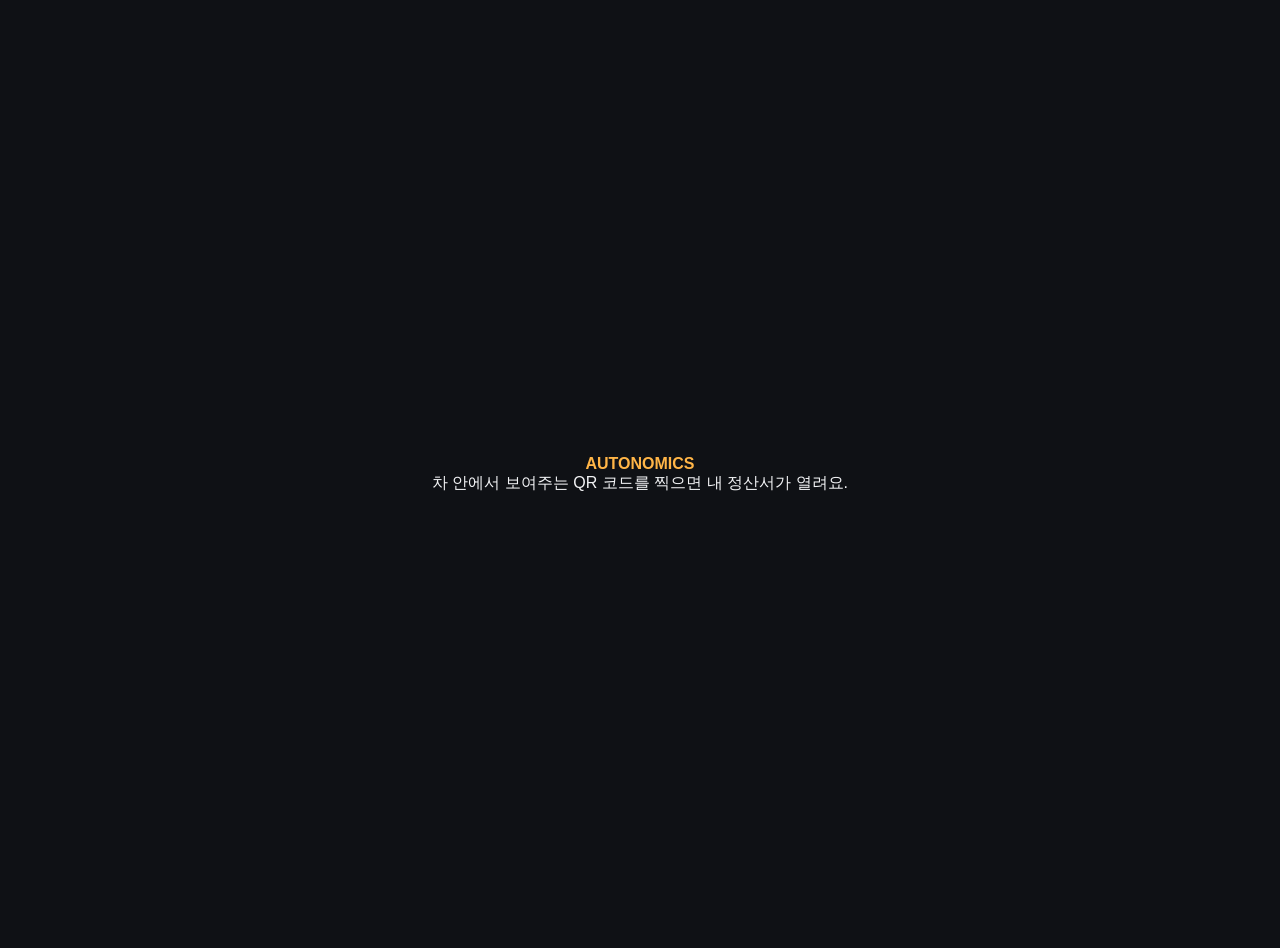
<file: web/index.html>
<!doctype html>
<html lang="ko">
<head>
<meta charset="utf-8">
<meta name="viewport" content="width=device-width,initial-scale=1">
<title>AUTONOMICS</title>
<style>
  body { background:#0f1115; color:#f2f3f5; font-family:-apple-system,"Apple SD Gothic Neo","Noto Sans KR",sans-serif;
         min-height:100vh; display:flex; align-items:center; justify-content:center; padding:24px 16px; margin:0; text-align:center; }
  b { color:#ffb547; }
</style>
</head>
<body>
  <p><b>AUTONOMICS</b><br>차 안에서 보여주는 QR 코드를 찍으면 내 정산서가 열려요.</p>
</body>
</html>
</file>
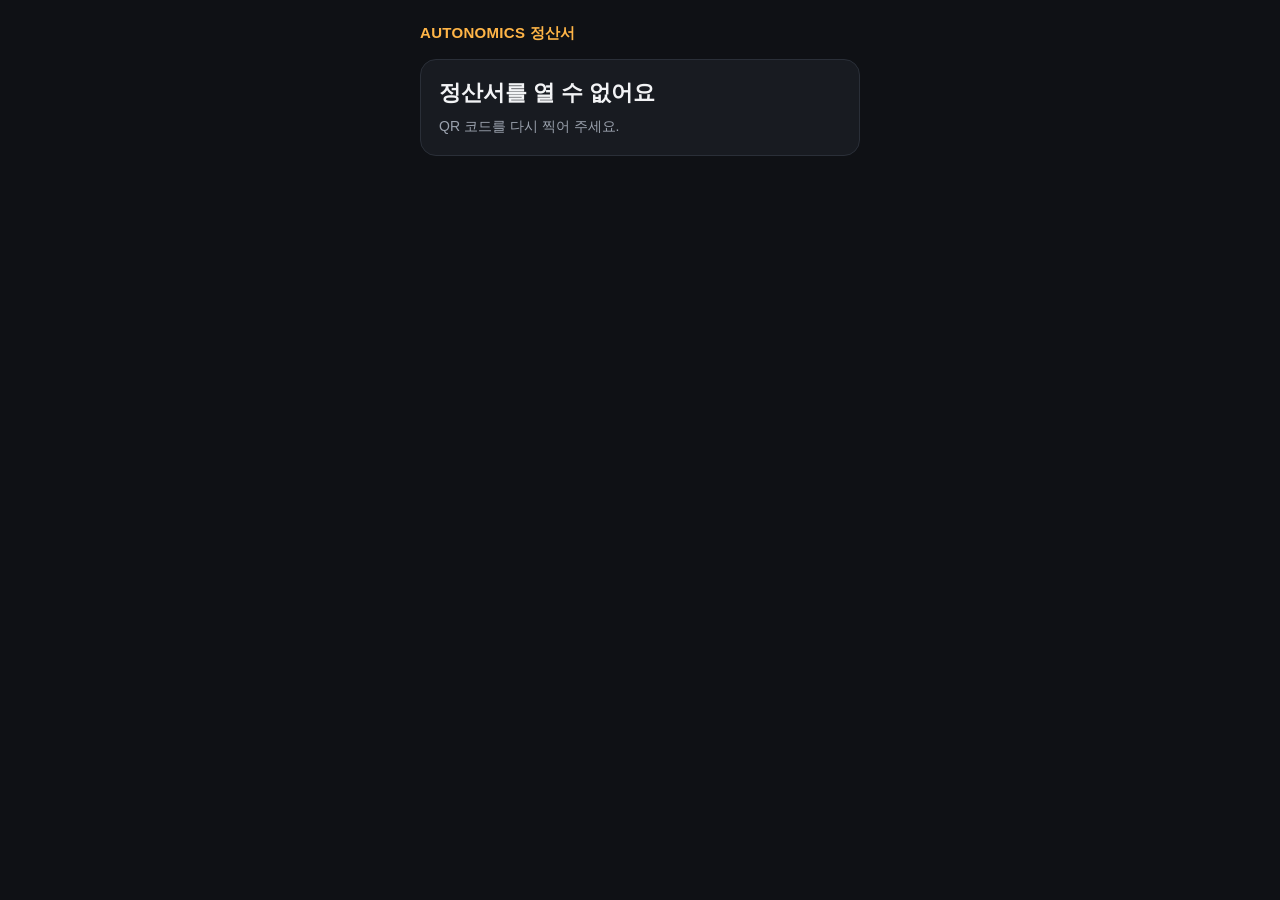
<file: web/s.html>
<!doctype html>
<html lang="ko">
<head>
<meta charset="utf-8">
<meta name="viewport" content="width=device-width,initial-scale=1,viewport-fit=cover">
<meta name="robots" content="noindex">
<title>AUTONOMICS 정산서</title>
<style>
  :root {
    --ink: #0f1115; --panel: #181b21; --line: #2a2f38; --text: #f2f3f5; --muted: #9aa1ad;
    --amber: #ffb547;
  }
  * { box-sizing: border-box; margin: 0; padding: 0; }
  body {
    background: var(--ink); color: var(--text);
    font-family: -apple-system, BlinkMacSystemFont, "Apple SD Gothic Neo", "Noto Sans KR", sans-serif;
    min-height: 100vh; padding: 24px 16px calc(32px + env(safe-area-inset-bottom));
    -webkit-font-smoothing: antialiased;
  }
  main { max-width: 440px; margin: 0 auto; display: flex; flex-direction: column; gap: 16px; min-width: 0; }
  .brand { color: var(--amber); font-weight: 700; font-size: 15px; letter-spacing: .02em; }
  h1 { font-size: 22px; font-weight: 700; line-height: 1.35; }
  .card { background: var(--panel); border: 1px solid var(--line); border-radius: 16px; padding: 18px; }
  .amount { font-size: 40px; font-weight: 800; letter-spacing: -.02em; margin: 6px 0 2px; }
  .muted { color: var(--muted); font-size: 14px; line-height: 1.5; }
  .facts { display: grid; grid-template-columns: repeat(3, minmax(0, 1fr)); gap: 8px; margin-top: 14px; }
  .fact { background: var(--ink); border-radius: 10px; padding: 10px; }
  .fact b { display: block; font-size: 15px; margin-top: 2px; overflow-wrap: anywhere; }
  .people { display: flex; flex-direction: column; gap: 8px; }
  .person {
    display: flex; justify-content: space-between; align-items: center; width: 100%;
    background: var(--panel); border: 1px solid var(--line); border-radius: 12px;
    padding: 14px 16px; color: var(--text); font-size: 17px; text-align: left;
  }
  button.person { cursor: pointer; }
  button.person:active, button.person[aria-pressed="true"] { border-color: var(--amber); }
  .person .tag { color: var(--muted); font-size: 13px; margin-left: 6px; }
  .btn {
    display: flex; justify-content: center; align-items: center; gap: 8px; width: 100%;
    min-height: 56px; border-radius: 14px; border: 0; font-size: 17px; font-weight: 700;
    text-decoration: none; cursor: pointer;
  }
  .btn.primary { background: var(--amber); color: var(--ink); }
  .btn.plain { background: transparent; color: var(--text); border: 1px solid var(--line); font-weight: 600; }
  .pay { display: flex; flex-direction: column; gap: 10px; }
  .hidden { display: none !important; }
  .toast {
    position: fixed; left: 50%; bottom: calc(24px + env(safe-area-inset-bottom)); transform: translateX(-50%);
    background: var(--text); color: var(--ink); padding: 10px 16px; border-radius: 999px; font-size: 14px;
  }
</style>
</head>
<body>
<main>
  <div class="brand">AUTONOMICS 정산서</div>

  <section id="error" class="card hidden">
    <h1>정산서를 열 수 없어요</h1>
    <p class="muted" style="margin-top:8px">QR 코드를 다시 찍어 주세요.</p>
  </section>

  <section id="pick" class="hidden">
    <h1>내 이름을 눌러 주세요</h1>
    <p class="muted" id="pickSummary" style="margin:6px 0 14px"></p>
    <div class="people" id="people"></div>
  </section>

  <section id="bill" class="card hidden">
    <div class="muted" id="billTitle"></div>
    <div class="amount" id="billAmount"></div>
    <div class="muted" id="billTo"></div>
    <div class="facts">
      <div class="fact"><span class="muted">거리</span><b id="factDistance"></b></div>
      <div class="fact"><span class="muted" id="factEnergyLabel"></span><b id="factEnergy"></b></div>
      <div class="fact"><span class="muted">단가</span><b id="factPrice"></b></div>
    </div>
  </section>

  <section id="pay" class="pay hidden">
    <button id="copy" class="btn primary" type="button">금액 복사</button>
    <p class="muted">복사한 금액을 토스·카카오페이·은행 앱에 붙여 넣어 운전자에게 보내 주세요.</p>
  </section>

  <section id="nothing" class="card hidden">
    <h1>낼 금액이 없어요</h1>
  </section>
</main>
<div id="toast" class="toast hidden"></div>

<script>
// 앱이 만든 링크의 # 뒤에 정산 내용(JSON, base64url)이 들어 있다. 서버로 보내지 않고 이 화면에서만 읽는다.
const $ = (id) => document.getElementById(id);
const won = (n) => n.toLocaleString("ko-KR") + "원";

function decode(fragment) {
  let b64 = fragment.replace(/-/g, "+").replace(/_/g, "/");
  while (b64.length % 4) b64 += "=";
  const bytes = Uint8Array.from(atob(b64), (c) => c.charCodeAt(0));
  return JSON.parse(new TextDecoder().decode(bytes));
}

function show(id) { $(id).classList.remove("hidden"); }

function toast(text) {
  const t = $("toast");
  t.textContent = text;
  show("toast");
  clearTimeout(toast.timer);
  toast.timer = setTimeout(() => t.classList.add("hidden"), 1600);
}

function render(data) {
  const unit = data.u || "L";
  const driver = (data.p || []).find((p) => p.dr);
  const riders = (data.p || []).filter((p) => !p.dr);
  const single = data.p.length === 1;

  $("factDistance").textContent = data.d.toFixed(1) + "km";
  $("factEnergyLabel").textContent = unit === "kWh" ? "전기" : "연료";
  $("factEnergy").textContent = data.l.toFixed(2) + unit;
  $("factPrice").textContent = won(data.pr) + "/" + unit;

  function select(person) {
    $("billTitle").textContent = person.n + " 님이 낼 금액";
    $("billAmount").textContent = won(person.a);
    $("billTo").textContent = driver ? driver.n + " 님에게 보내요" : "";
    show("bill");
    if (person.a <= 0) {
      ["pay"].forEach((id) => $(id).classList.add("hidden"));
      show("nothing");
      return;
    }
    $("nothing").classList.add("hidden");
    $("copy").onclick = async () => {
      try {
        await navigator.clipboard.writeText(String(person.a));
        toast(won(person.a) + " 복사했어요");
      } catch (e) {
        toast("복사하지 못했어요. " + won(person.a));
      }
    };
    show("pay");
  }

  if (single) {
    // 중간 하차 QR: 그 사람 한 명의 정산서
    select(data.p[0]);
    return;
  }

  $("pickSummary").textContent = "이번 여행 " + data.d.toFixed(1) + "km · 전체 " + won(data.t);
  data.p.forEach((person) => {
    const row = document.createElement(person.dr ? "div" : "button");
    row.className = "person";
    const name = document.createElement("span");
    name.textContent = person.n;
    if (person.dr) {
      const tag = document.createElement("span");
      tag.className = "tag";
      tag.textContent = "받는 사람";
      name.appendChild(tag);
    }
    const amount = document.createElement("span");
    amount.textContent = won(person.a);
    row.append(name, amount);
    if (!person.dr) {
      row.type = "button";
      row.onclick = () => {
        document.querySelectorAll("button.person").forEach((b) => b.setAttribute("aria-pressed", "false"));
        row.setAttribute("aria-pressed", "true");
        select(person);
        $("bill").scrollIntoView({ behavior: "smooth", block: "start" });
      };
    }
    $("people").appendChild(row);
  });
  show("pick");
  if (riders.length === 1) select(riders[0]);
}

try {
  const fragment = location.hash.slice(1);
  if (!fragment) throw new Error("no payload");
  render(decode(fragment));
} catch (e) {
  show("error");
}
</script>
</body>
</html>
</file>
